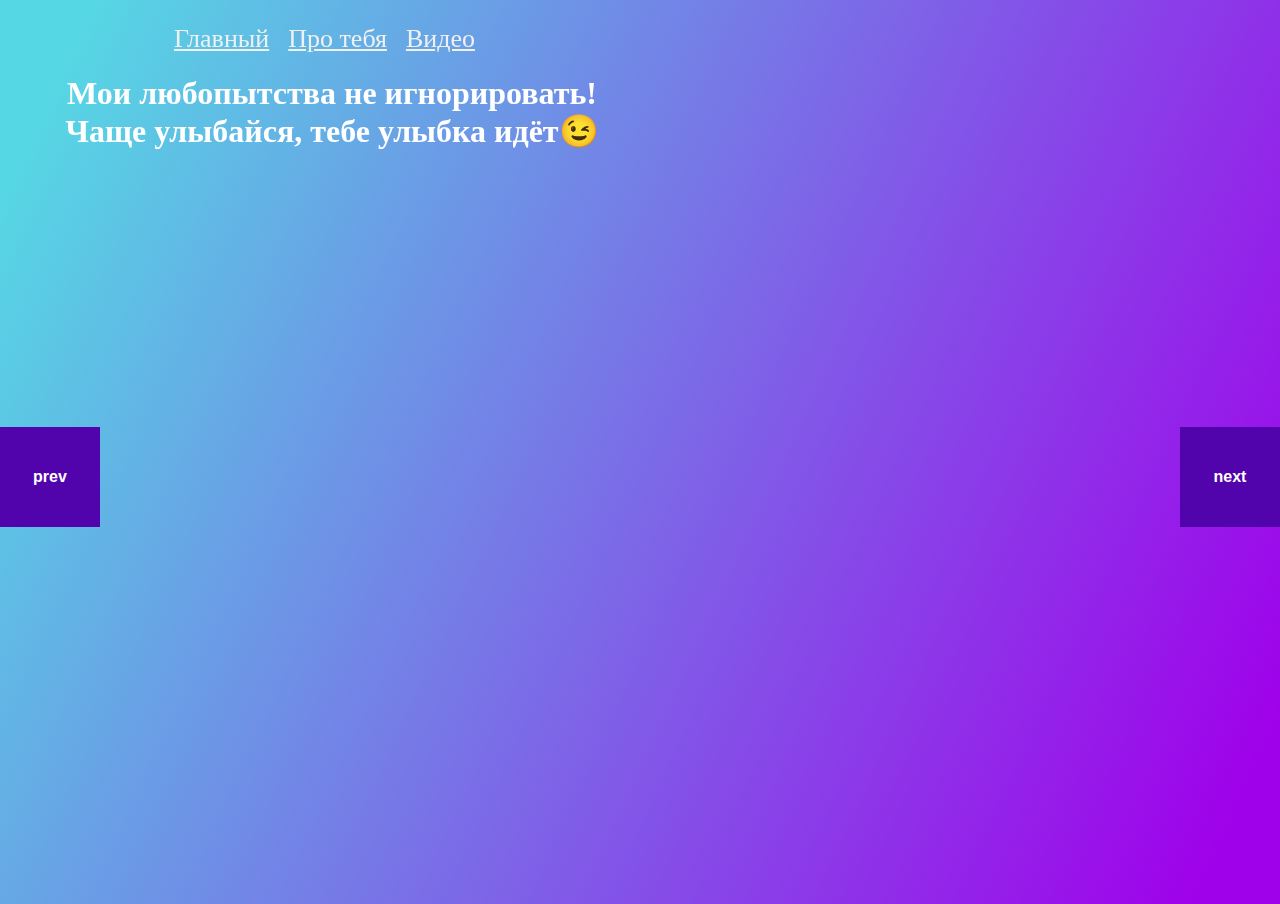
<file: Laziza3.html>
<!DOCTYPE html>
<html lang="en" class="no-js">
  <head>
    <meta charset="UTF-8" />
    <meta name="viewport" content="width=device-width, initial-scale=1" />
    <title>Laziza3.uz</title>
    <meta
      name="description"
      content="A slider made with the Pieces library where slides are animated in a fragmented look."
    />
    <meta
      name="keywords"
      content="slideshow, slider, pieces, fragments, animation, svg, canvas, javascript"
    />
    <meta name="author" content="Luis Manuel for Codrops" />
    <link rel="shortcut icon" href="img/iconka.jpg" />
    <link rel="stylesheet" type="text/css" href="css/Laziza3.base.css" />
    <link rel="stylesheet" type="text/css" href="css/Laziza3.slider.css" />
    <script>
      document.documentElement.className = "js";
      var supportsCssVars = function () {
        var e,
          t = document.createElement("style");
        return (
          (t.innerHTML = "root: { --tmp-var: bold; }"),
          document.head.appendChild(t),
          (e = !!(
            window.CSS &&
            window.CSS.supports &&
            window.CSS.supports("font-weight", "var(--tmp-var)")
          )),
          t.parentNode.removeChild(t),
          e
        );
      };
      supportsCssVars() ||
        alert(
          "Please view this demo in a modern browser that supports CSS Variables."
        );
    </script>
  </head>
  <body class="demo-1">
    <svg class="hidden">
      <symbol id="icon-arrow" viewBox="0 0 24 24">
        <title>arrow</title>
        <polygon
          points="6.3,12.8 20.9,12.8 20.9,11.2 6.3,11.2 10.2,7.2 9,6 3.1,12 9,18 10.2,16.8 "
        />
      </symbol>
      <symbol id="icon-drop" viewBox="0 0 24 24">
        <title>drop</title>
        <path
          d="M12,21c-3.6,0-6.6-3-6.6-6.6C5.4,11,10.8,4,11.4,3.2C11.6,3.1,11.8,3,12,3s0.4,0.1,0.6,0.3c0.6,0.8,6.1,7.8,6.1,11.2C18.6,18.1,15.6,21,12,21zM12,4.8c-1.8,2.4-5.2,7.4-5.2,9.6c0,2.9,2.3,5.2,5.2,5.2s5.2-2.3,5.2-5.2C17.2,12.2,13.8,7.3,12,4.8z"
        />
        <path
          d="M12,18.2c-0.4,0-0.7-0.3-0.7-0.7s0.3-0.7,0.7-0.7c1.3,0,2.4-1.1,2.4-2.4c0-0.4,0.3-0.7,0.7-0.7c0.4,0,0.7,0.3,0.7,0.7C15.8,16.5,14.1,18.2,12,18.2z"
        />
      </symbol>
      <symbol id="icon-github" viewBox="0 0 32.6 31.8">
        <title>github</title>
        <path
          d="M16.3,0C7.3,0,0,7.3,0,16.3c0,7.2,4.7,13.3,11.1,15.5c0.8,0.1,1.1-0.4,1.1-0.8c0-0.4,0-1.4,0-2.8c-4.5,1-5.5-2.2-5.5-2.2c-0.7-1.9-1.8-2.4-1.8-2.4c-1.5-1,0.1-1,0.1-1c1.6,0.1,2.5,1.7,2.5,1.7c1.5,2.5,3.8,1.8,4.7,1.4c0.1-1.1,0.6-1.8,1-2.2c-3.6-0.4-7.4-1.8-7.4-8.1c0-1.8,0.6-3.2,1.7-4.4C7.4,10.7,6.8,9,7.7,6.8c0,0,1.4-0.4,4.5,1.7c1.3-0.4,2.7-0.5,4.1-0.5c1.4,0,2.8,0.2,4.1,0.5c3.1-2.1,4.5-1.7,4.5-1.7c0.9,2.2,0.3,3.9,0.2,4.3c1,1.1,1.7,2.6,1.7,4.4c0,6.3-3.8,7.6-7.4,8c0.6,0.5,1.1,1.5,1.1,3c0,2.2,0,3.9,0,4.5c0,0.4,0.3,0.9,1.1,0.8c6.5-2.2,11.1-8.3,11.1-15.5C32.6,7.3,25.3,0,16.3,0z"
        />
      </symbol>
    </svg>
    <main>
      <div class="content content--fixed">
        <header class="Text">
          <a href="index.html">Главный</a>
          <a href="Laziza2.html">Про тебя</a>
          <a href="Laziza4.html">Видео</a>
          <h1 class="text_Lazi">
            Мои любопытства не игнорировать! <br />
            Чаще улыбайся, тебе улыбка идёт😉
          </h1>
        </header>
        <!--a class="github" href="" title="Find this project on GitHub"><svg class="icon icon--github"><use xlink:href="#icon-github"></use></svg></a-->
      </div>
      <div class="content">
        <!-- Pieces Slider -->
        <div class="pieces-slider">
          <!-- Each slide with corresponding image and text -->
          <div class="pieces-slider__slide">
            <img class="pieces-slider__image" src="img/1.jpg" alt="" />
            <h2 class="pieces-slider__text">Как оторвать с неё глаз?</h2>
          </div>
          <div class="pieces-slider__slide">
            <img class="pieces-slider__image" src="img/2.jpg" alt="" />
            <h2 class="pieces-slider__text">Специально дразнишь меня?</h2>
          </div>
          <div class="pieces-slider__slide">
            <img class="pieces-slider__image" src="img/4.jpg" alt="" />
            <h2 class="pieces-slider__text">Зачем так делать?</h2>
          </div>
          <div class="pieces-slider__slide">
            <img class="pieces-slider__image" src="img/27.png" alt="" />
            <h2 class="pieces-slider__text">Кто придумал так фоткаться?</h2>
          </div>
          <div class="pieces-slider__slide">
            <img class="pieces-slider__image" src="img/9.jpg" alt="" />
            <h2 class="pieces-slider__text">Боже, как ты красива</h2>
          </div>
          <div class="pieces-slider__slide">
            <img class="pieces-slider__image" src="img/12.jpg" alt="" />
            <h2 class="pieces-slider__text">Ёмаё тебе все причёски идут!</h2>
          </div>
          <div class="pieces-slider__slide">
            <img class="pieces-slider__image" src="img/15.jpg" alt="" />
            <h2 class="pieces-slider__text">Тебе идёт❤️! Чаще так одевайся</h2>
          </div>
          <div class="pieces-slider__slide">
            <img class="pieces-slider__image" src="img/18.jpg" alt="" />
            <h2 class="pieces-slider__text">Спортом занимаешься?</h2>
          </div>
          <div class="pieces-slider__slide">
            <img class="pieces-slider__image" src="img/22.jpg" alt="" />
            <h2 class="pieces-slider__text">Не надо так фоткатся</h2>
          </div>
          <div class="pieces-slider__slide">
            <img class="pieces-slider__image" src="img/24.png" alt="" />
            <h2 class="pieces-slider__text">Макияжа не многовато?</h2>
          </div>
          <div class="pieces-slider__slide">
            <img class="pieces-slider__image" src="img/33.png" alt="" />
            <h2 class="pieces-slider__text">Это где?</h2>
          </div>
          <div class="pieces-slider__slide">
            <img class="pieces-slider__image" src="img/34.jpg" alt="" />
            <h2 class="pieces-slider__text">Я же тебя там не видел</h2>
          </div>
          <div class="pieces-slider__slide">
            <img class="pieces-slider__image" src="img/37.png" alt="" />
            <h2 class="pieces-slider__text">Когда нибудь летала?</h2>
          </div>
          <div class="pieces-slider__slide">
            <img class="pieces-slider__image" src="img/41.png" alt="" />
            <h2 class="pieces-slider__text">Что за очкарик? Руки чешутся!</h2>
          </div>
          <div class="pieces-slider__slide">
            <img class="pieces-slider__image" src="img/44.jpg" alt="" />
            <h2 class="pieces-slider__text">Родственники?</h2>
          </div>
          <div class="pieces-slider__slide">
            <img class="pieces-slider__image" src="img/46.png" alt="" />
            <h2 class="pieces-slider__text">Однакурсники?</h2>
          </div>
          <div class="pieces-slider__slide">
            <img class="pieces-slider__image" src="img/51.png" alt="" />
            <h2 class="pieces-slider__text">Даже в толпе я узнаю тебя</h2>
          </div>
          <div class="pieces-slider__slide">
            <img class="pieces-slider__image" src="img/55.png" alt="" />
            <h2 class="pieces-slider__text">У кого свадьба?</h2>
          </div>
          <div class="pieces-slider__slide">
            <img class="pieces-slider__image" src="img/56.png" alt="" />
            <h2 class="pieces-slider__text">Что за веселуха?</h2>
          </div>
          <div class="pieces-slider__slide">
            <img class="pieces-slider__image" src="img/47.png" alt="" />
            <h2 class="pieces-slider__text">Парк победы?</h2>
          </div>

          <!-- Canvas to draw the pieces -->
          <canvas class="pieces-slider__canvas"></canvas>
          <!-- Slider buttons: prev and next -->
          <button class="pieces-slider__button pieces-slider__button--prev">
            prev
          </button>
          <button class="pieces-slider__button pieces-slider__button--next">
            next
          </button>
        </div>
      </div>
    </main>
    <script src="js/Laziza3.anime.min.js"></script>
    <script src="js/Laziza3.pieces.min.js"></script>
    <script src="js/Laziza3.demo.js"></script>
  </body>
</html>
</file>
<file: css/Laziza3.base.css>
article,
aside,
details,
figcaption,
figure,
footer,
header,
hgroup,
main,
nav,
section,
summary {
    display: block;
}

audio,
canvas,
video {
    display: inline-block;
}

audio:not([controls]) {
    display: none;
    height: 0;
}

[hidden] {
    display: none;
}

html {
    font-family: sans-serif;
    -ms-text-size-adjust: 100%;
    -webkit-text-size-adjust: 100%;
}

body {
    margin: 0;
}

a:focus {
    outline: thin dotted;
}

a:active,
a:hover {
    outline: 0;
}

h1 {
    font-size: 2em;
    margin: 0.67em 0;
}

abbr[title] {
    border-bottom: 1px dotted;
}

b,
strong {
    font-weight: bold;
}

dfn {
    font-style: italic;
}

hr {
    -moz-box-sizing: content-box;
    box-sizing: content-box;
    height: 0;
}

mark {
    background: #ff0;
    color: #000;
}

code,
kbd,
pre,
samp {
    font-family: monospace, serif;
    font-size: 1em;
}

pre {
    white-space: pre-wrap;
}

q {
    quotes: "\201C""\201D""\2018""\2019";
}

small {
    font-size: 80%;
}

sub,
sup {
    font-size: 75%;
    line-height: 0;
    position: relative;
    vertical-align: baseline;
}

sup {
    top: -0.5em;
}

sub {
    bottom: -0.25em;
}

img {
    border: 0;
}

svg:not(:root) {
    overflow: hidden;
}

figure {
    margin: 0;
}

fieldset {
    border: 1px solid #c0c0c0;
    margin: 0 2px;
    padding: 0.35em 0.625em 0.75em;
}

legend {
    border: 0;
    padding: 0;
}

button,
input,
select,
textarea {
    font-family: inherit;
    font-size: 100%;
    margin: 0;
}

button,
input {
    line-height: normal;
}

button,
select {
    text-transform: none;
}

button,
html input[type="button"],
input[type="reset"],
input[type="submit"] {
    -webkit-appearance: button;
    cursor: pointer;
}

button[disabled],
html input[disabled] {
    cursor: default;
}

input[type="checkbox"],
input[type="radio"] {
    box-sizing: border-box;
    padding: 0;
}

input[type="search"] {
    -webkit-appearance: textfield;
    -moz-box-sizing: content-box;
    -webkit-box-sizing: content-box;
    box-sizing: content-box;
}

input[type="search"]::-webkit-search-cancel-button,
input[type="search"]::-webkit-search-decoration {
    -webkit-appearance: none;
}

button::-moz-focus-inner,
input::-moz-focus-inner {
    border: 0;
    padding: 0;
}

textarea {
    overflow: auto;
    vertical-align: top;
}

table {
    border-collapse: collapse;
    border-spacing: 0;
}

*,
*::after,
*::before {
    box-sizing: border-box;
}

html {
    background: #fff;
}

body {
    --color-text: #fff;
    --color-link: #f0f0f0;
    --color-link-hover: #fff;
    font-family: -apple-system, BlinkMacSystemFont, "Segoe UI", Helvetica, Arial, sans-serif;
    min-height: 100vh;
    color: #fff;
    color: var(--color-text);
    background: linear-gradient(115deg, rgba(86, 216, 228, 1) 5%, rgba(159, 1, 234, 1) 95%);
    -webkit-font-smoothing: antialiased;
    -moz-osx-font-smoothing: grayscale;
    overflow: hidden;
}

a {
    text-decoration: none;
    color: var(--color-link);
    outline: none;
}

a:hover,
a:focus {
    color: var(--color-link-hover);
}

a:focus,
button:focus {
    outline: none;
}

.hidden {
    position: absolute;
    overflow: hidden;
    width: 0;
    height: 0;
    pointer-events: none;
}

.Text {
    text-align: center;
    font-family: 'Pacifico', cursive;

}

.Text a {
    font-size: 26px;
    text-decoration-line: underline;
    margin-right: 15px;

}


/* Icons */
.icon {
    display: block;
    width: 1.5em;
    height: 1.5em;
    margin: 0 auto;
    fill: currentColor;
}

.icon--keyboard {
    display: none;
}

main {
    position: relative;
    width: 100%;
}

.content {
    position: relative;
    display: flex;
    justify-content: center;
    align-items: center;
    margin: 0 auto;
    min-height: 100vh;
}

.content--fixed {
    position: fixed;
    z-index: 10000;
    top: 0;
    left: 0;
    display: grid;
    align-content: space-between;
    width: 100%;
    max-width: none;
    min-height: 0;
    height: 100vh;
    padding: 1.5em;
    pointer-events: none;
    grid-template-columns: 50% 50%;
    grid-template-rows: auto auto 4em;
    grid-template-areas: 'header ...'
        '... ...'
        'github demos';
}

.content--fixed a {
    pointer-events: auto;
}

/* Header */
.codrops-header {
    position: relative;
    z-index: 100;
    display: flex;
    flex-direction: row;
    align-items: flex-start;
    align-items: center;
    align-self: start;
    grid-area: header;
    justify-self: start;
}

.codrops-header__title {
    font-size: 1em;
    font-weight: bold;
    margin: 0;
    padding: 0.75em 0;
}

.info {
    margin: 0 0 0 1.25em;
    color: var(--color-info);
}

.github {
    display: block;
    align-self: end;
    grid-area: github;
    justify-self: start;
}

/* Top Navigation Style */
.codrops-links {
    position: relative;
    display: flex;
    justify-content: center;
    margin: 0 1em 0 0;
    text-align: center;
    white-space: nowrap;
}

.codrops-icon {
    display: inline-block;
    margin: 0.15em;
    padding: 0.25em;
}

@media screen and (max-width: 55em) {
    body {
        overflow: auto;
    }

    .content {
        flex-direction: column;
        height: auto;
        min-height: 0;
        padding-bottom: 10em;
    }

    .content--fixed {
        position: relative;
        z-index: 1000;
        display: block;
        padding: 0.85em;
    }

    .codrops-header {
        flex-direction: column;
        align-items: center;
    }

    .codrops-header__title {
        font-weight: bold;
        padding-bottom: 0.25em;
        text-align: center;
    }

    .info {
        margin: 0;
    }

    .github {
        display: block;
        margin: 1em auto;
    }

    .codrops-links {
        margin: 0;
    }
}
</file>
<file: css/Laziza3.slider.css>
.pieces-slider {
	position: relative;
	text-align: center;
	padding: 8rem 0;
}

.js .pieces-slider {
	padding: 0;
}

/* Make all slides absolutes and hide them */
.js .pieces-slider__slide {
	position: absolute;
	right: 100%;
}

/* Define image dimensions and also hide them */
.pieces-slider__image {
	max-width: 600px;
	max-height: 400px;
}

.js .pieces-slider__image {
	visibility: hidden;
}

/* Hide the titles */
.js .pieces-slider__text {
	text-indent: -9999px;
}

/* Canvas with viewport width and height */
.js .pieces-slider__canvas {
	position: relative;
	width: 100vw;
	height: 100vh;
	transition: 0.2s opacity;
}

/* Class for when we resize */
.pieces-slider__canvas--hidden {
	opacity: 0;
	transition-duration: 0.3s;
}

/* Navigation buttons */
.pieces-slider__button {
	position: absolute;
	left: 0;
	top: 50%;
	width: 100px;
	height: 100px;
	margin: -25px 0 0 0;
	background-color: #5104ab;
	color: #fff;
	font-family: inherit;
	font-weight: bold;
	border: none;
	cursor: pointer;
	transition: 0.1s background-color;
}

.pieces-slider__button:hover {
	background: #5f3abf;
}

.pieces-slider__button--next {
	left: auto;
	right: 0;
}

/* Hide the buttons when no JS */
.no-js .pieces-slider__button {
	display: none;
}

/* Media queries with styles for smaller screens */
@media screen and (max-width: 720px) {
	.pieces-slider__image {
		max-width: 300px;
	}
}

@media screen and (max-width: 55em) {
	.pieces-slider__canvas {
		width: 100vw;
		height: 100vw;
	}
	.pieces-slider__button {
		width: 60px;
		height: 60px;
	}
}
</file>
